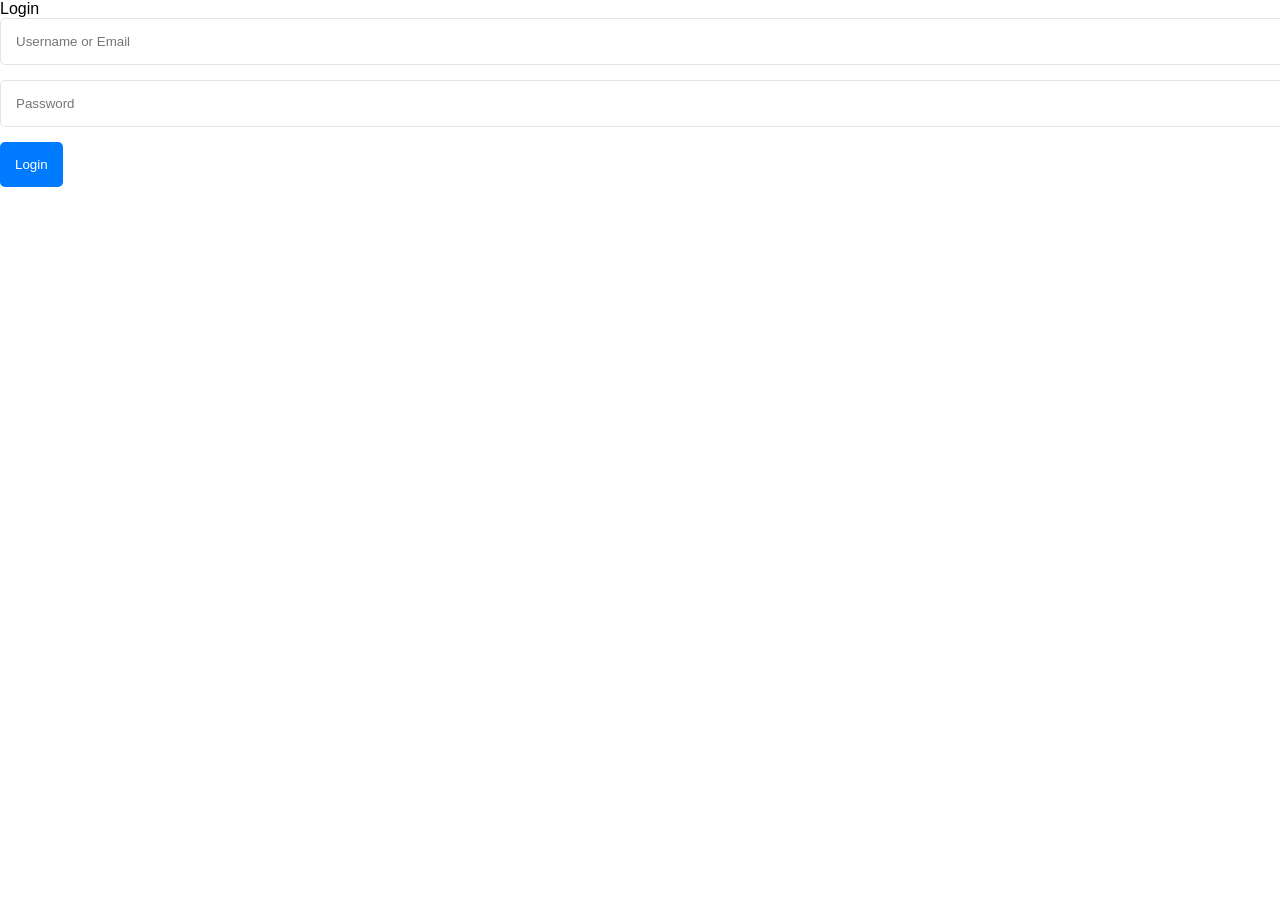
<file: public/login.html>
<!DOCTYPE html>
<html lang="en">

<head>
	<title>Login</title>
	<meta charset="UTF-8">
	<meta name="viewport" content="width=device-width, initial-scale=1">
	<!--===============================================================================================-->
	<!-- <link rel="icon" type="image/png" href="./assets/images/icons/favicon.ico" /> -->
	<!--===============================================================================================-->
	<!-- <link rel="stylesheet" type="text/css" href="./assets/vendor/bootstrap/css/bootstrap.min.css"> -->
	<!--===============================================================================================-->
	<!-- <link rel="stylesheet" type="text/css" href="./assets/fonts/font-awesome-4.7.0/css/font-awesome.min.css"> -->
	<!--===============================================================================================-->
	<!-- <link rel="stylesheet" type="text/css" href="./assets/vendor/animate/animate.css"> -->
	<!--===============================================================================================-->
	<!-- <link rel="stylesheet" type="text/css" href="./assets/vendor/css-hamburgers/hamburgers.min.css"> -->
	<!--===============================================================================================-->
	<!-- <link rel="stylesheet" type="text/css" href="./assets/vendor/select2/select2.min.css"> -->
	<!--===============================================================================================-->
	<!-- <link rel="stylesheet" type="text/css" href="css/utillogin.css"> -->
	<link rel="stylesheet" type="text/css" href="login.css">
	<!--===============================================================================================-->
</head>

<body>

	<div class="limiter">
		<div class="container-login100">
			<div class="wrap-login100">
				<div class="login100-pic js-tilt" data-tilt>

				</div>

				<form class="login100-form validate-form">
					<div id="message"></div>
					<span class="login100-form-title">
						Login
					</span>

					<div class="wrap-input100 validate-input">
						<input class="input100" type="text" id="username" name="username"
							placeholder="Username or Email">
						<span class="focus-input100"></span>
						<span class="symbol-input100">
							<i class="fa fa-envelope" aria-hidden="true"></i>
						</span>
					</div>

					<div class="wrap-input100 validate-input" data-validate="Password is required">
						<input class="input100" type="password" id="password" name="pass" placeholder="Password">
						<span class="focus-input100"></span>
						<span class="symbol-input100">
							<i class="fa fa-lock" aria-hidden="true"></i>
						</span>
					</div>

					<div class="container-login100-form-btn">
						<button onclick="LoginUser()" class="login100-form-btn">
							Login
						</button>
					</div>

					<div class="text-center p-t-12">
						<!-- <span class="txt1">
							Forgot
						</span>
						<a class="txt2" href="#">
							Username / Password?
						</a> -->
					</div>

					<div class="text-center p-t-136">
						<!-- <a class="txt2" href="#">
							Create your Account
							<i class="fa fa-long-arrow-right m-l-5" aria-hidden="true"></i>
						</a> -->
					</div>
				</form>
			</div>
		</div>
	</div>



	<!-- <script src="./js/registerlogic.js"></script> -->
	<!--===============================================================================================-->
	<script src="./assets/vendor/jquery/jquery-3.2.1.min.js"></script>
	<!--===============================================================================================-->
	<script src="./assets/vendor/bootstrap/js/popper.js"></script>
	<script src="./assets/vendor/bootstrap/js/bootstrap.min.js"></script>
	<!--===============================================================================================-->
	<script src="./assets/vendor/select2/select2.min.js"></script>
	<!--===============================================================================================-->
	<script src="./assets/vendor/tilt/tilt.jquery.min.js"></script>
	<script>
		$('.js-tilt').tilt({
			scale: 1.1
		})
	</script>
	<!--===============================================================================================-->
	<script src="./js/mainlogin.js"></script>

</body>

</html>
</file>
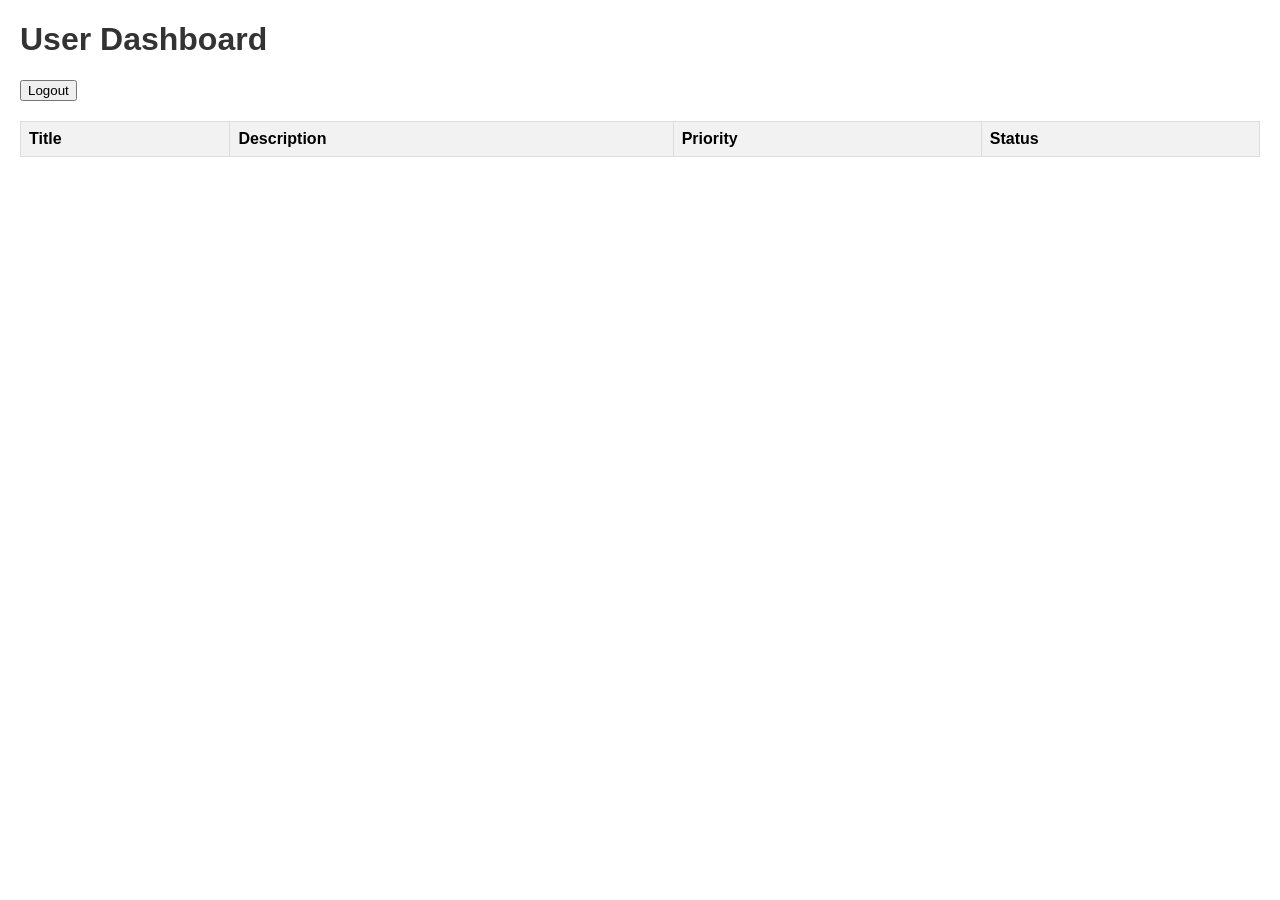
<file: public/userDashboard.html>
<!DOCTYPE html>
<html lang="en">

<head>
  <meta charset="UTF-8">
  <meta http-equiv="X-UA-Compatible" content="IE=edge">
  <meta name="viewport" content="width=device-width, initial-scale=1.0">
  <title>User Dashboard</title>
  <style>
    /* style.css */

    body {
      font-family: Arial, sans-serif;
      margin: 20px;
    }

    h1 {
      color: #333;
    }

    table {
      width: 100%;
      border-collapse: collapse;
      margin-top: 20px;
    }

    th,
    td {
      border: 1px solid #ddd;
      padding: 8px;
      text-align: left;
    }

    th {
      background-color: #f2f2f2;
    }

    #notificationPopup {
      display: none;
      position: fixed;
      top: 20px;
      right: 20px;
      padding: 10px;
      background-color: #fff;
      border: 1px solid #ccc;
      box-shadow: 0 2px 5px rgba(0, 0, 0, 0.1);
      max-width: 300px;
      /* Adjust the max-width as needed */
    }

    #notificationTitle {
      font-size: 16px;
      font-weight: bold;
    }

    #notificationMessage {
      font-size: 14px;
      margin-top: 5px;
    }

    #closeNotificationBtn {
      margin-top: 10px;
      cursor: pointer;
      color: #007bff;
      text-decoration: underline;
    }

    #closeNotificationBtn:hover {
      color: #0056b3;
    }
  </style>
</head>

<body>
  <h1>User Dashboard</h1>
  <button id="logoutBtn">Logout</button>
  <table id="taskTable">
    <thead>
      <tr>
        <th>Title</th>
        <th>Description</th>     
        <th>Priority</th>
        <th>Status</th>
      </tr>
    </thead>
    <tbody id="taskTableBody"></tbody>
  </table>

  <div style="border:#333;">
    <!-- Notification popup -->
    <div id="notificationPopup" style="display: none;">
      <h3 id="notificationTitle"></h3>
      <p id="notificationMessage"></p>
      <button id="OK" onclick="closeNotification()">OK</button>
    </div>
  </div>
  <script src="userDashboard.js"></script>
</body>

</html>
</file>
<file: public/login.css>
body {
    font-family: 'Open Sans', sans-serif;
    margin: 0;
}

.limiter {
    width: 100%;
    margin: 0 auto;
}

.container-login100 {
    width: 100%;  
}

.card-5 {
    background-color: #ffffff;
    box-shadow: 0 0 5px 0 rgba(0, 0, 0, 0.1);
    padding: 50px 80px;
}

.input100 {
    width: 100%;
    border: 1px solid #e5e5e5;
    padding: 15px;
    border-radius: 5px;
    margin-bottom: 15px;
}

.login100-form-btn {
    background-color: #007bff;
    color: white;
    padding: 15px;
    border: none;
    border-radius: 5px;
    cursor: pointer;
}

.login100-form-btn:hover {
    background-color: #0056b3;
}
</file>
<file: public/assets/vendor/css-hamburgers/hamburgers.min.css>
/*!
 * Hamburgers
 * @description Tasty CSS-animated hamburgers
 * @author Jonathan Suh @jonsuh
 * @site https://jonsuh.com/hamburgers
 * @link https://github.com/jonsuh/hamburgers
 */.hamburger{font:inherit;display:inline-block;overflow:visible;margin:0;padding:15px;cursor:pointer;transition-timing-function:linear;transition-duration:.15s;transition-property:opacity,filter;text-transform:none;color:inherit;border:0;background-color:transparent}.hamburger:hover{opacity:.7}.hamburger-box{position:relative;display:inline-block;width:40px;height:24px}.hamburger-inner{top:50%;display:block;margin-top:-2px}.hamburger-inner,.hamburger-inner:after,.hamburger-inner:before{position:absolute;width:40px;height:4px;transition-timing-function:ease;transition-duration:.15s;transition-property:transform;border-radius:4px;background-color:#000}.hamburger-inner:after,.hamburger-inner:before{display:block;content:''}.hamburger-inner:before{top:-10px}.hamburger-inner:after{bottom:-10px}.hamburger--3dx .hamburger-box{perspective:80px}.hamburger--3dx .hamburger-inner{transition:transform .2s cubic-bezier(.645,.045,.355,1),background-color 0s cubic-bezier(.645,.045,.355,1) .1s}.hamburger--3dx .hamburger-inner:after,.hamburger--3dx .hamburger-inner:before{transition:transform 0s cubic-bezier(.645,.045,.355,1) .1s}.hamburger--3dx.is-active .hamburger-inner{transform:rotateY(180deg);background-color:transparent}.hamburger--3dx.is-active .hamburger-inner:before{transform:translate3d(0,10px,0) rotate(45deg)}.hamburger--3dx.is-active .hamburger-inner:after{transform:translate3d(0,-10px,0) rotate(-45deg)}.hamburger--3dx-r .hamburger-box{perspective:80px}.hamburger--3dx-r .hamburger-inner{transition:transform .2s cubic-bezier(.645,.045,.355,1),background-color 0s cubic-bezier(.645,.045,.355,1) .1s}.hamburger--3dx-r .hamburger-inner:after,.hamburger--3dx-r .hamburger-inner:before{transition:transform 0s cubic-bezier(.645,.045,.355,1) .1s}.hamburger--3dx-r.is-active .hamburger-inner{transform:rotateY(-180deg);background-color:transparent}.hamburger--3dx-r.is-active .hamburger-inner:before{transform:translate3d(0,10px,0) rotate(45deg)}.hamburger--3dx-r.is-active .hamburger-inner:after{transform:translate3d(0,-10px,0) rotate(-45deg)}.hamburger--3dy .hamburger-box{perspective:80px}.hamburger--3dy .hamburger-inner{transition:transform .2s cubic-bezier(.645,.045,.355,1),background-color 0s cubic-bezier(.645,.045,.355,1) .1s}.hamburger--3dy .hamburger-inner:after,.hamburger--3dy .hamburger-inner:before{transition:transform 0s cubic-bezier(.645,.045,.355,1) .1s}.hamburger--3dy.is-active .hamburger-inner{transform:rotateX(-180deg);background-color:transparent}.hamburger--3dy.is-active .hamburger-inner:before{transform:translate3d(0,10px,0) rotate(45deg)}.hamburger--3dy.is-active .hamburger-inner:after{transform:translate3d(0,-10px,0) rotate(-45deg)}.hamburger--3dy-r .hamburger-box{perspective:80px}.hamburger--3dy-r .hamburger-inner{transition:transform .2s cubic-bezier(.645,.045,.355,1),background-color 0s cubic-bezier(.645,.045,.355,1) .1s}.hamburger--3dy-r .hamburger-inner:after,.hamburger--3dy-r .hamburger-inner:before{transition:transform 0s cubic-bezier(.645,.045,.355,1) .1s}.hamburger--3dy-r.is-active .hamburger-inner{transform:rotateX(180deg);background-color:transparent}.hamburger--3dy-r.is-active .hamburger-inner:before{transform:translate3d(0,10px,0) rotate(45deg)}.hamburger--3dy-r.is-active .hamburger-inner:after{transform:translate3d(0,-10px,0) rotate(-45deg)}.hamburger--arrow.is-active .hamburger-inner:before{transform:translate3d(-8px,0,0) rotate(-45deg) scaleX(.7)}.hamburger--arrow.is-active .hamburger-inner:after{transform:translate3d(-8px,0,0) rotate(45deg) scaleX(.7)}.hamburger--arrow-r.is-active .hamburger-inner:before{transform:translate3d(8px,0,0) rotate(45deg) scaleX(.7)}.hamburger--arrow-r.is-active .hamburger-inner:after{transform:translate3d(8px,0,0) rotate(-45deg) scaleX(.7)}.hamburger--arrowalt .hamburger-inner:before{transition:top .1s ease .15s,transform .15s cubic-bezier(.165,.84,.44,1)}.hamburger--arrowalt .hamburger-inner:after{transition:bottom .1s ease .15s,transform .15s cubic-bezier(.165,.84,.44,1)}.hamburger--arrowalt.is-active .hamburger-inner:before{top:0;transition:top .1s ease,transform .15s cubic-bezier(.895,.03,.685,.22) .1s;transform:translate3d(-8px,-10px,0) rotate(-45deg) scaleX(.7)}.hamburger--arrowalt.is-active .hamburger-inner:after{bottom:0;transition:bottom .1s ease,transform .15s cubic-bezier(.895,.03,.685,.22) .1s;transform:translate3d(-8px,10px,0) rotate(45deg) scaleX(.7)}.hamburger--arrowalt-r .hamburger-inner:before{transition:top .1s ease .15s,transform .15s cubic-bezier(.165,.84,.44,1)}.hamburger--arrowalt-r .hamburger-inner:after{transition:bottom .1s ease .15s,transform .15s cubic-bezier(.165,.84,.44,1)}.hamburger--arrowalt-r.is-active .hamburger-inner:before{top:0;transition:top .1s ease,transform .15s cubic-bezier(.895,.03,.685,.22) .1s;transform:translate3d(8px,-10px,0) rotate(45deg) scaleX(.7)}.hamburger--arrowalt-r.is-active .hamburger-inner:after{bottom:0;transition:bottom .1s ease,transform .15s cubic-bezier(.895,.03,.685,.22) .1s;transform:translate3d(8px,10px,0) rotate(-45deg) scaleX(.7)}.hamburger--boring .hamburger-inner,.hamburger--boring .hamburger-inner:after,.hamburger--boring .hamburger-inner:before{transition-property:none}.hamburger--boring.is-active .hamburger-inner{transform:rotate(45deg)}.hamburger--boring.is-active .hamburger-inner:before{top:0;opacity:0}.hamburger--boring.is-active .hamburger-inner:after{bottom:0;transform:rotate(-90deg)}.hamburger--collapse .hamburger-inner{top:auto;bottom:0;transition-delay:.15s;transition-timing-function:cubic-bezier(.55,.055,.675,.19);transition-duration:.15s}.hamburger--collapse .hamburger-inner:after{top:-20px;transition:top .3s cubic-bezier(.33333,.66667,.66667,1) .3s,opacity .1s linear}.hamburger--collapse .hamburger-inner:before{transition:top .12s cubic-bezier(.33333,.66667,.66667,1) .3s,transform .15s cubic-bezier(.55,.055,.675,.19)}.hamburger--collapse.is-active .hamburger-inner{transition-delay:.32s;transition-timing-function:cubic-bezier(.215,.61,.355,1);transform:translate3d(0,-10px,0) rotate(-45deg)}.hamburger--collapse.is-active .hamburger-inner:after{top:0;transition:top .3s cubic-bezier(.33333,0,.66667,.33333),opacity .1s linear .27s;opacity:0}.hamburger--collapse.is-active .hamburger-inner:before{top:0;transition:top .12s cubic-bezier(.33333,0,.66667,.33333) .18s,transform .15s cubic-bezier(.215,.61,.355,1) .42s;transform:rotate(-90deg)}.hamburger--collapse-r .hamburger-inner{top:auto;bottom:0;transition-delay:.15s;transition-timing-function:cubic-bezier(.55,.055,.675,.19);transition-duration:.15s}.hamburger--collapse-r .hamburger-inner:after{top:-20px;transition:top .3s cubic-bezier(.33333,.66667,.66667,1) .3s,opacity .1s linear}.hamburger--collapse-r .hamburger-inner:before{transition:top .12s cubic-bezier(.33333,.66667,.66667,1) .3s,transform .15s cubic-bezier(.55,.055,.675,.19)}.hamburger--collapse-r.is-active .hamburger-inner{transition-delay:.32s;transition-timing-function:cubic-bezier(.215,.61,.355,1);transform:translate3d(0,-10px,0) rotate(45deg)}.hamburger--collapse-r.is-active .hamburger-inner:after{top:0;transition:top .3s cubic-bezier(.33333,0,.66667,.33333),opacity .1s linear .27s;opacity:0}.hamburger--collapse-r.is-active .hamburger-inner:before{top:0;transition:top .12s cubic-bezier(.33333,0,.66667,.33333) .18s,transform .15s cubic-bezier(.215,.61,.355,1) .42s;transform:rotate(90deg)}.hamburger--elastic .hamburger-inner{top:2px;transition-timing-function:cubic-bezier(.68,-.55,.265,1.55);transition-duration:.4s}.hamburger--elastic .hamburger-inner:before{top:10px;transition:opacity .15s ease .4s}.hamburger--elastic .hamburger-inner:after{top:20px;transition:transform .4s cubic-bezier(.68,-.55,.265,1.55)}.hamburger--elastic.is-active .hamburger-inner{transition-delay:.1s;transform:translate3d(0,10px,0) rotate(135deg)}.hamburger--elastic.is-active .hamburger-inner:before{transition-delay:0s;opacity:0}.hamburger--elastic.is-active .hamburger-inner:after{transition-delay:.1s;transform:translate3d(0,-20px,0) rotate(-270deg)}.hamburger--elastic-r .hamburger-inner{top:2px;transition-timing-function:cubic-bezier(.68,-.55,.265,1.55);transition-duration:.4s}.hamburger--elastic-r .hamburger-inner:before{top:10px;transition:opacity .15s ease .4s}.hamburger--elastic-r .hamburger-inner:after{top:20px;transition:transform .4s cubic-bezier(.68,-.55,.265,1.55)}.hamburger--elastic-r.is-active .hamburger-inner{transition-delay:.1s;transform:translate3d(0,10px,0) rotate(-135deg)}.hamburger--elastic-r.is-active .hamburger-inner:before{transition-delay:0s;opacity:0}.hamburger--elastic-r.is-active .hamburger-inner:after{transition-delay:.1s;transform:translate3d(0,-20px,0) rotate(270deg)}.hamburger--emphatic{overflow:hidden}.hamburger--emphatic .hamburger-inner{transition:background-color .2s ease-in .25s}.hamburger--emphatic .hamburger-inner:before{left:0;transition:transform .2s cubic-bezier(.6,.04,.98,.335),top .05s linear .2s,left .2s ease-in .25s}.hamburger--emphatic .hamburger-inner:after{top:10px;right:0;transition:transform .2s cubic-bezier(.6,.04,.98,.335),top .05s linear .2s,right .2s ease-in .25s}.hamburger--emphatic.is-active .hamburger-inner{transition-delay:0s;transition-timing-function:ease-out;background-color:transparent}.hamburger--emphatic.is-active .hamburger-inner:before{top:-80px;left:-80px;transition:left .2s ease-out,top .05s linear .2s,transform .2s cubic-bezier(.075,.82,.165,1) .25s;transform:translate3d(80px,80px,0) rotate(45deg)}.hamburger--emphatic.is-active .hamburger-inner:after{top:-80px;right:-80px;transition:right .2s ease-out,top .05s linear .2s,transform .2s cubic-bezier(.075,.82,.165,1) .25s;transform:translate3d(-80px,80px,0) rotate(-45deg)}.hamburger--emphatic-r{overflow:hidden}.hamburger--emphatic-r .hamburger-inner{transition:background-color .2s ease-in .25s}.hamburger--emphatic-r .hamburger-inner:before{left:0;transition:transform .2s cubic-bezier(.6,.04,.98,.335),top .05s linear .2s,left .2s ease-in .25s}.hamburger--emphatic-r .hamburger-inner:after{top:10px;right:0;transition:transform .2s cubic-bezier(.6,.04,.98,.335),top .05s linear .2s,right .2s ease-in .25s}.hamburger--emphatic-r.is-active .hamburger-inner{transition-delay:0s;transition-timing-function:ease-out;background-color:transparent}.hamburger--emphatic-r.is-active .hamburger-inner:before{top:80px;left:-80px;transition:left .2s ease-out,top .05s linear .2s,transform .2s cubic-bezier(.075,.82,.165,1) .25s;transform:translate3d(80px,-80px,0) rotate(-45deg)}.hamburger--emphatic-r.is-active .hamburger-inner:after{top:80px;right:-80px;transition:right .2s ease-out,top .05s linear .2s,transform .2s cubic-bezier(.075,.82,.165,1) .25s;transform:translate3d(-80px,-80px,0) rotate(45deg)}.hamburger--slider .hamburger-inner{top:2px}.hamburger--slider .hamburger-inner:before{top:10px;transition-timing-function:ease;transition-duration:.2s;transition-property:transform,opacity}.hamburger--slider .hamburger-inner:after{top:20px}.hamburger--slider.is-active .hamburger-inner{transform:translate3d(0,10px,0) rotate(45deg)}.hamburger--slider.is-active .hamburger-inner:before{transform:rotate(-45deg) translate3d(-5.71429px,-6px,0);opacity:0}.hamburger--slider.is-active .hamburger-inner:after{transform:translate3d(0,-20px,0) rotate(-90deg)}.hamburger--slider-r .hamburger-inner{top:2px}.hamburger--slider-r .hamburger-inner:before{top:10px;transition-timing-function:ease;transition-duration:.2s;transition-property:transform,opacity}.hamburger--slider-r .hamburger-inner:after{top:20px}.hamburger--slider-r.is-active .hamburger-inner{transform:translate3d(0,10px,0) rotate(-45deg)}.hamburger--slider-r.is-active .hamburger-inner:before{transform:rotate(45deg) translate3d(5.71429px,-6px,0);opacity:0}.hamburger--slider-r.is-active .hamburger-inner:after{transform:translate3d(0,-20px,0) rotate(90deg)}.hamburger--spring .hamburger-inner{top:2px;transition:background-color 0s linear .15s}.hamburger--spring .hamburger-inner:before{top:10px;transition:top .12s cubic-bezier(.33333,.66667,.66667,1) .3s,transform .15s cubic-bezier(.55,.055,.675,.19)}.hamburger--spring .hamburger-inner:after{top:20px;transition:top .3s cubic-bezier(.33333,.66667,.66667,1) .3s,transform .15s cubic-bezier(.55,.055,.675,.19)}.hamburger--spring.is-active .hamburger-inner{transition-delay:.32s;background-color:transparent}.hamburger--spring.is-active .hamburger-inner:before{top:0;transition:top .12s cubic-bezier(.33333,0,.66667,.33333) .18s,transform .15s cubic-bezier(.215,.61,.355,1) .32s;transform:translate3d(0,10px,0) rotate(45deg)}.hamburger--spring.is-active .hamburger-inner:after{top:0;transition:top .3s cubic-bezier(.33333,0,.66667,.33333),transform .15s cubic-bezier(.215,.61,.355,1) .32s;transform:translate3d(0,10px,0) rotate(-45deg)}.hamburger--spring-r .hamburger-inner{top:auto;bottom:0;transition-delay:0s;transition-timing-function:cubic-bezier(.55,.055,.675,.19);transition-duration:.15s}.hamburger--spring-r .hamburger-inner:after{top:-20px;transition:top .3s cubic-bezier(.33333,.66667,.66667,1) .3s,opacity 0s linear}.hamburger--spring-r .hamburger-inner:before{transition:top .12s cubic-bezier(.33333,.66667,.66667,1) .3s,transform .15s cubic-bezier(.55,.055,.675,.19)}.hamburger--spring-r.is-active .hamburger-inner{transition-delay:.32s;transition-timing-function:cubic-bezier(.215,.61,.355,1);transform:translate3d(0,-10px,0) rotate(-45deg)}.hamburger--spring-r.is-active .hamburger-inner:after{top:0;transition:top .3s cubic-bezier(.33333,0,.66667,.33333),opacity 0s linear .32s;opacity:0}.hamburger--spring-r.is-active .hamburger-inner:before{top:0;transition:top .12s cubic-bezier(.33333,0,.66667,.33333) .18s,transform .15s cubic-bezier(.215,.61,.355,1) .32s;transform:rotate(90deg)}.hamburger--stand .hamburger-inner{transition:transform .1s cubic-bezier(.55,.055,.675,.19) .22s,background-color 0s linear .1s}.hamburger--stand .hamburger-inner:before{transition:top .1s ease-in .1s,transform .1s cubic-bezier(.55,.055,.675,.19) 0s}.hamburger--stand .hamburger-inner:after{transition:bottom .1s ease-in .1s,transform .1s cubic-bezier(.55,.055,.675,.19) 0s}.hamburger--stand.is-active .hamburger-inner{transition:transform .1s cubic-bezier(.215,.61,.355,1) 0s,background-color 0s linear .22s;transform:rotate(90deg);background-color:transparent}.hamburger--stand.is-active .hamburger-inner:before{top:0;transition:top .1s ease-out .12s,transform .1s cubic-bezier(.215,.61,.355,1) .22s;transform:rotate(-45deg)}.hamburger--stand.is-active .hamburger-inner:after{bottom:0;transition:bottom .1s ease-out .12s,transform .1s cubic-bezier(.215,.61,.355,1) .22s;transform:rotate(45deg)}.hamburger--stand-r .hamburger-inner{transition:transform .1s cubic-bezier(.55,.055,.675,.19) .22s,background-color 0s linear .1s}.hamburger--stand-r .hamburger-inner:before{transition:top .1s ease-in .1s,transform .1s cubic-bezier(.55,.055,.675,.19) 0s}.hamburger--stand-r .hamburger-inner:after{transition:bottom .1s ease-in .1s,transform .1s cubic-bezier(.55,.055,.675,.19) 0s}.hamburger--stand-r.is-active .hamburger-inner{transition:transform .1s cubic-bezier(.215,.61,.355,1) 0s,background-color 0s linear .22s;transform:rotate(-90deg);background-color:transparent}.hamburger--stand-r.is-active .hamburger-inner:before{top:0;transition:top .1s ease-out .12s,transform .1s cubic-bezier(.215,.61,.355,1) .22s;transform:rotate(-45deg)}.hamburger--stand-r.is-active .hamburger-inner:after{bottom:0;transition:bottom .1s ease-out .12s,transform .1s cubic-bezier(.215,.61,.355,1) .22s;transform:rotate(45deg)}.hamburger--spin .hamburger-inner{transition-timing-function:cubic-bezier(.55,.055,.675,.19);transition-duration:.3s}.hamburger--spin .hamburger-inner:before{transition:top .1s ease-in .34s,opacity .1s ease-in}.hamburger--spin .hamburger-inner:after{transition:bottom .1s ease-in .34s,transform .3s cubic-bezier(.55,.055,.675,.19)}.hamburger--spin.is-active .hamburger-inner{transition-delay:.14s;transition-timing-function:cubic-bezier(.215,.61,.355,1);transform:rotate(225deg)}.hamburger--spin.is-active .hamburger-inner:before{top:0;transition:top .1s ease-out,opacity .1s ease-out .14s;opacity:0}.hamburger--spin.is-active .hamburger-inner:after{bottom:0;transition:bottom .1s ease-out,transform .3s cubic-bezier(.215,.61,.355,1) .14s;transform:rotate(-90deg)}.hamburger--spin-r .hamburger-inner{transition-timing-function:cubic-bezier(.55,.055,.675,.19);transition-duration:.3s}.hamburger--spin-r .hamburger-inner:before{transition:top .1s ease-in .34s,opacity .1s ease-in}.hamburger--spin-r .hamburger-inner:after{transition:bottom .1s ease-in .34s,transform .3s cubic-bezier(.55,.055,.675,.19)}.hamburger--spin-r.is-active .hamburger-inner{transition-delay:.14s;transition-timing-function:cubic-bezier(.215,.61,.355,1);transform:rotate(-225deg)}.hamburger--spin-r.is-active .hamburger-inner:before{top:0;transition:top .1s ease-out,opacity .1s ease-out .14s;opacity:0}.hamburger--spin-r.is-active .hamburger-inner:after{bottom:0;transition:bottom .1s ease-out,transform .3s cubic-bezier(.215,.61,.355,1) .14s;transform:rotate(90deg)}.hamburger--squeeze .hamburger-inner{transition-timing-function:cubic-bezier(.55,.055,.675,.19);transition-duration:.1s}.hamburger--squeeze .hamburger-inner:before{transition:top .1s ease .14s,opacity .1s ease}.hamburger--squeeze .hamburger-inner:after{transition:bottom .1s ease .14s,transform .1s cubic-bezier(.55,.055,.675,.19)}.hamburger--squeeze.is-active .hamburger-inner{transition-delay:.14s;transition-timing-function:cubic-bezier(.215,.61,.355,1);transform:rotate(45deg)}.hamburger--squeeze.is-active .hamburger-inner:before{top:0;transition:top .1s ease,opacity .1s ease .14s;opacity:0}.hamburger--squeeze.is-active .hamburger-inner:after{bottom:0;transition:bottom .1s ease,transform .1s cubic-bezier(.215,.61,.355,1) .14s;transform:rotate(-90deg)}.hamburger--vortex .hamburger-inner{transition-timing-function:cubic-bezier(.19,1,.22,1);transition-duration:.3s}.hamburger--vortex .hamburger-inner:after,.hamburger--vortex .hamburger-inner:before{transition-delay:.1s;transition-timing-function:linear;transition-duration:0s}.hamburger--vortex .hamburger-inner:before{transition-property:top,opacity}.hamburger--vortex .hamburger-inner:after{transition-property:bottom,transform}.hamburger--vortex.is-active .hamburger-inner{transition-timing-function:cubic-bezier(.19,1,.22,1);transform:rotate(765deg)}.hamburger--vortex.is-active .hamburger-inner:after,.hamburger--vortex.is-active .hamburger-inner:before{transition-delay:0s}.hamburger--vortex.is-active .hamburger-inner:before{top:0;opacity:0}.hamburger--vortex.is-active .hamburger-inner:after{bottom:0;transform:rotate(90deg)}.hamburger--vortex-r .hamburger-inner{transition-timing-function:cubic-bezier(.19,1,.22,1);transition-duration:.3s}.hamburger--vortex-r .hamburger-inner:after,.hamburger--vortex-r .hamburger-inner:before{transition-delay:.1s;transition-timing-function:linear;transition-duration:0s}.hamburger--vortex-r .hamburger-inner:before{transition-property:top,opacity}.hamburger--vortex-r .hamburger-inner:after{transition-property:bottom,transform}.hamburger--vortex-r.is-active .hamburger-inner{transition-timing-function:cubic-bezier(.19,1,.22,1);transform:rotate(-765deg)}.hamburger--vortex-r.is-active .hamburger-inner:after,.hamburger--vortex-r.is-active .hamburger-inner:before{transition-delay:0s}.hamburger--vortex-r.is-active .hamburger-inner:before{top:0;opacity:0}.hamburger--vortex-r.is-active .hamburger-inner:after{bottom:0;transform:rotate(-90deg)}
</file>
